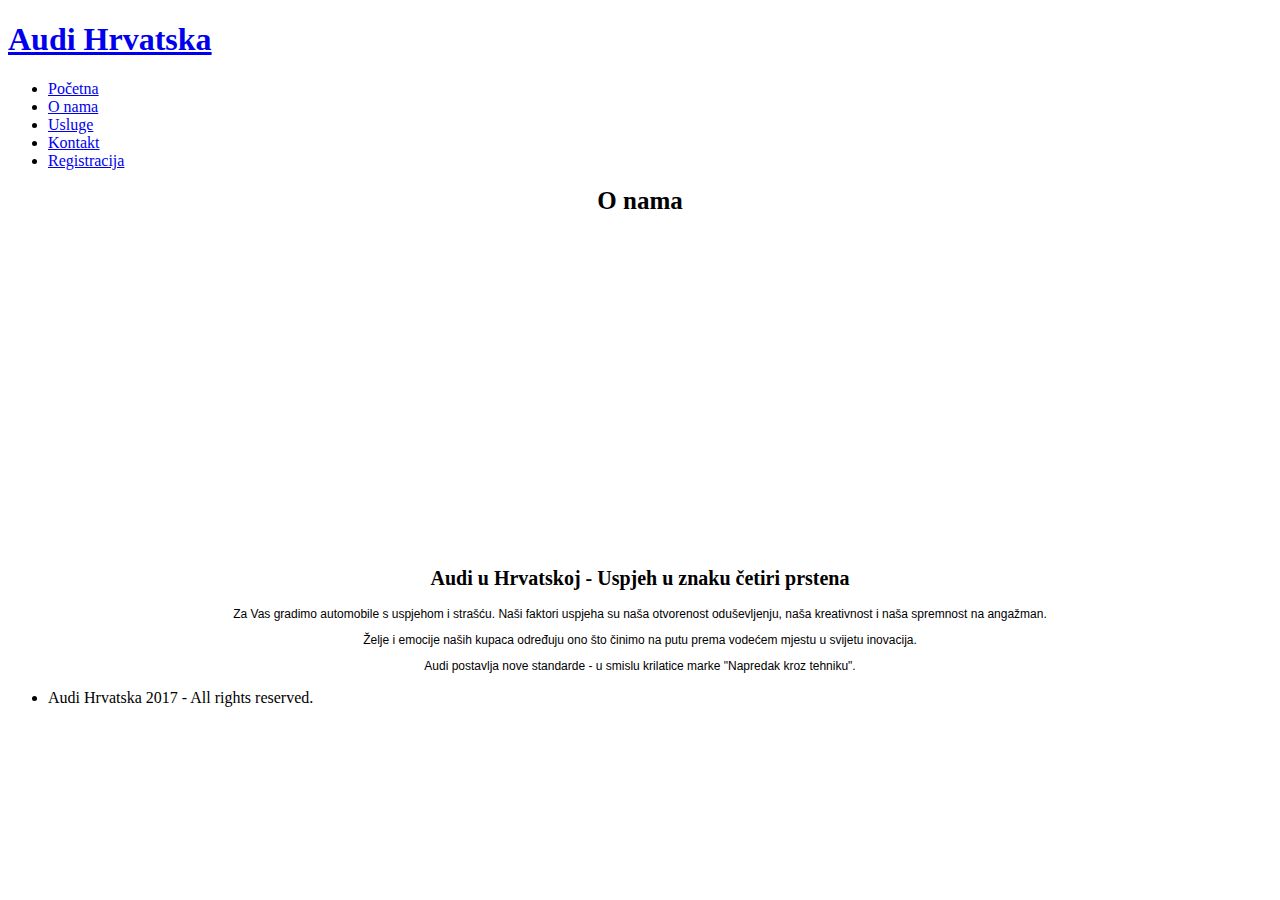
<file: o-nama.html>
<!DOCTYPE HTML>
<html>
	<head>
		<title>Audi Hrvatska</title>
		<meta http-equiv="content-type" content="text/html; charset=UTF-8">
		<meta name="description" content="">
		<meta name="keywords" content="">
		<meta name="author" content="Filip Vrbek">
		<meta name="viewport" content="width=device-width, initial-scale=1">
		<link rel="shortcut icon" type="image/x-icon" href="favicon.ico">
		<link rel="stylesheet" href="css/style.css">
<body>
<!-- Header -->
	<header id="header">
		<h1><a href="#">Audi Hrvatska</a></h1>
		<nav id="nav">
			<ul>
				<li><a href="index.html">Početna</a></li>
				<li><a href="o-nama.html">O nama</a></li>
				<li><a href="usluge.html">Usluge</a></li>
				<li><a href="kontakt.html">Kontakt</a></li>
				<li><a href="registracija.html">Registracija</a></li> 
			</ul>
		</nav>
	</header>
</body>
<center>
<h1 style="font-size:25px">O nama</h1>
<iframe width="560" height="315" src="https://www.youtube.com/embed/TchqhDUbP8w" frameborder="0" gesture="media" allowfullscreen></iframe>
<h2 style="font-size:20px"> Audi u Hrvatskoj - Uspjeh u znaku četiri prstena</h1>
<p> Za Vas gradimo automobile s uspjehom i strašću. Naši faktori uspjeha su naša otvorenost oduševljenju, naša kreativnost i naša spremnost na angažman. 
<p>Želje i emocije naših kupaca određuju ono što činimo na putu prema vodećem mjestu u svijetu inovacija. </p>
<p>Audi postavlja nove standarde - u smislu krilatice marke "Napredak kroz tehniku".</p></center>
</body>
<!-- Footer -->
	<footer id="footer">
		<div class="container">
			<ul class="copyright">
				<li> Audi Hrvatska 2017 - All rights reserved.</li>
			
			</ul>
		</div>
	</footer>
</html>
</file>
<file: css/style.css>
h2{
font-family; Verdana,Helvetica,sans-serif;
font-weight: bold;
font-size: 24px;
}
p{font-family: Verdana,Helvetica,sans-serif;
font-size: 12px;
}
</file>
